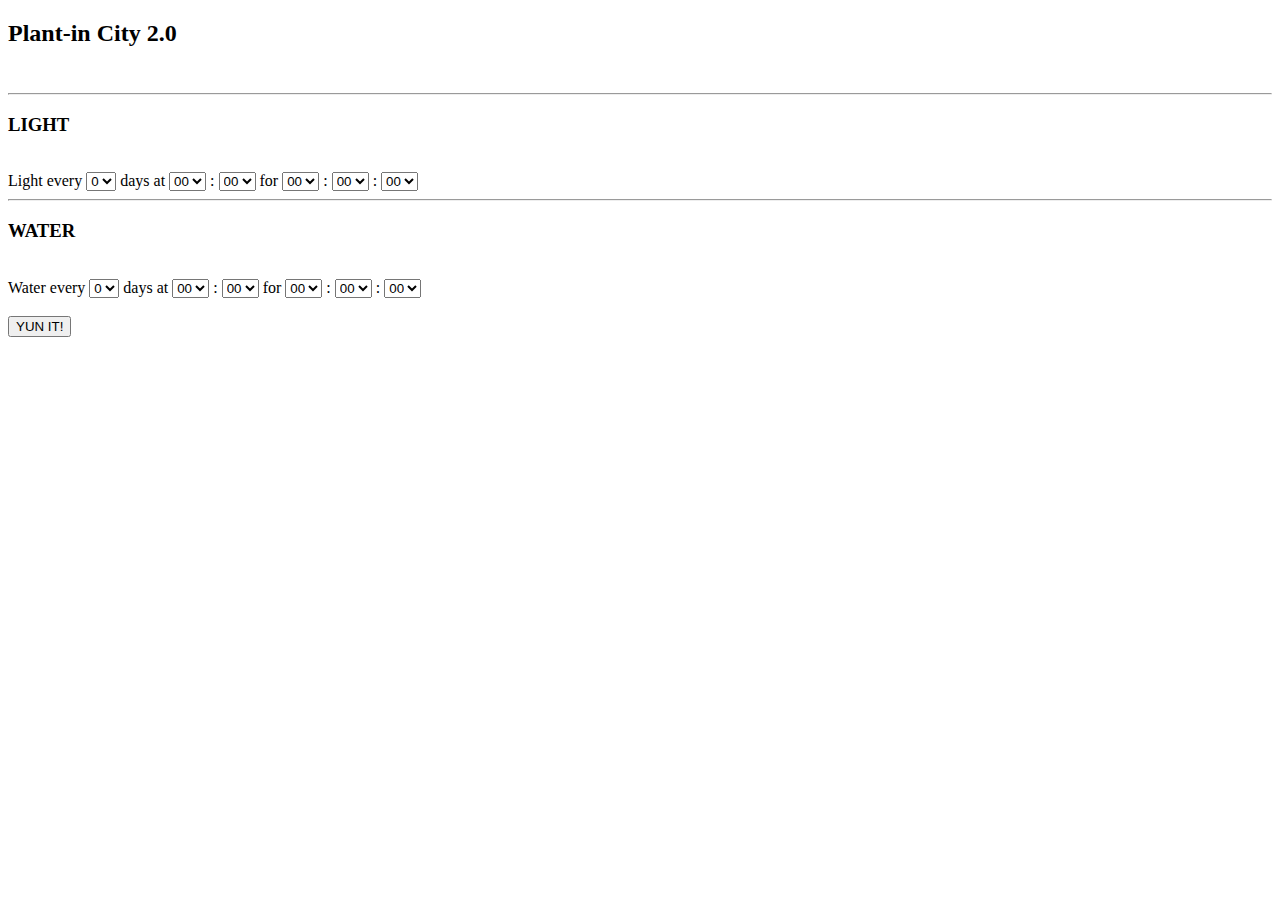
<file: PiC_msgFile/www/index.html>
<!DOCTYPE HTML>
<head>
<title>Yun Messages</title>
<script type="text/javascript" src="zepto.min.js"></script>
<script src="jquery-1.11.3.min.js"></script>	
</head>

<body>

<H2> Plant-in City 2.0 </H2> <br>
<form name="msgform">
<!-- 
<input type="time" name="msg">
<input type="text" name="msg2">
-->
<hr>
<H3> LIGHT </H3> <br>
<span> Light every </span> 

<select name="lightDay">
	<option value="0">0</option>
	<option value="1">1</option>
	<option value="2">2</option>
	<option value="3">3</option>
	<option value="4">4</option>
	<option value="5">5</option>
	<option value="6">6</option>
	<option value="7">7</option>
</select> days at

<select name="lightHour">
	<option value="00">00</option>
	<option value="10">10</option>
	<option value="11">11</option>
	<option value="12">12</option>
	<option value="13">13</option>
	<option value="14">14</option>
	<option value="15">15</option>
	<option value="16">16</option>
	<option value="17">17</option>
	<option value="18">18</option>
	<option value="19">19</option>
	<option value="20">20</option>
</select>
:
<select name="lightMinute">
	<option value="00">00</option>
	<option value="15">15</option>
	<option value="30">30</option>
	<option value="45">45</option>
</select>
for 
<select name="lightDurHour">
	<option value="00">00</option>
	<option value="01">01</option>
	<option value="02">02</option>
	<option value="03">03</option>
	<option value="04">04</option>
	<option value="05">05</option>
	<option value="06">06</option>
	<option value="07">07</option>
</select>
:
<select name="lightDurMinute">
	<option value="00">00</option>
	<option value="15">15</option>
	<option value="30">30</option>
	<option value="45">45</option>
</select>
:
<select name="lightDurSecond">
	<option value="00">00</option>
	<option value="05">15</option>
	<option value="10">30</option>
	<option value="15">45</option>
</select>

<hr>
<H3> WATER </H3> <br>
<span> Water every </span> 

<select name="waterDay">
	<option value="0">0</option>
	<option value="1">1</option>
	<option value="2">2</option>
	<option value="3">3</option>
	<option value="4">4</option>
	<option value="5">5</option>
	<option value="6">6</option>
	<option value="7">7</option>
</select> 
days at
<select name="waterHour">
	<option value="00">00</option>
	<option value="10">10</option>
	<option value="11">11</option>
	<option value="12">12</option>
	<option value="13">13</option>
	<option value="14">14</option>
	<option value="15">15</option>
	<option value="16">16</option>
	<option value="17">17</option>
	<option value="18">18</option>
	<option value="19">19</option>
	<option value="20">20</option>
</select>
:
<select name="waterMinute">
	<option value="00">00</option>
	<option value="15">15</option>
	<option value="30">30</option>
	<option value="45">45</option>
</select>
for 
<select name="waterDurHour">
	<option value="00">00</option>
	<option value="01">01</option>
	<option value="02">02</option>
	<option value="03">03</option>
	<option value="04">04</option>
	<option value="05">05</option>
	<option value="06">06</option>
	<option value="07">07</option>
</select>
:
<select name="waterDurMinute">
	<option value="00">00</option>
	<option value="15">15</option>
	<option value="30">30</option>
	<option value="45">45</option>
</select>
:
<select name="waterDurSecond">
	<option value="00">00</option>
	<option value="05">15</option>
	<option value="10">30</option>
	<option value="15">45</option>
</select>

<div>
	<br>
	<input type="submit" value="YUN IT!">
</div>

</form>
<script type="text/javascript">	

	var data_to_send={};
	$('form select').each(function(index){
		console.log(index)
		data_to_send[$('form select')[index].name]=$('form select')[index].value;
	})
	
	//PHP write 'data_to_send' to 'settings.json'

	$.get('settings.json', function(body) { 
        var data=JSON.parse(body)
		for(var key in data){ 
				document.msgform[key].value=data[key];
		}

	});

</script>
</body>
</file>
